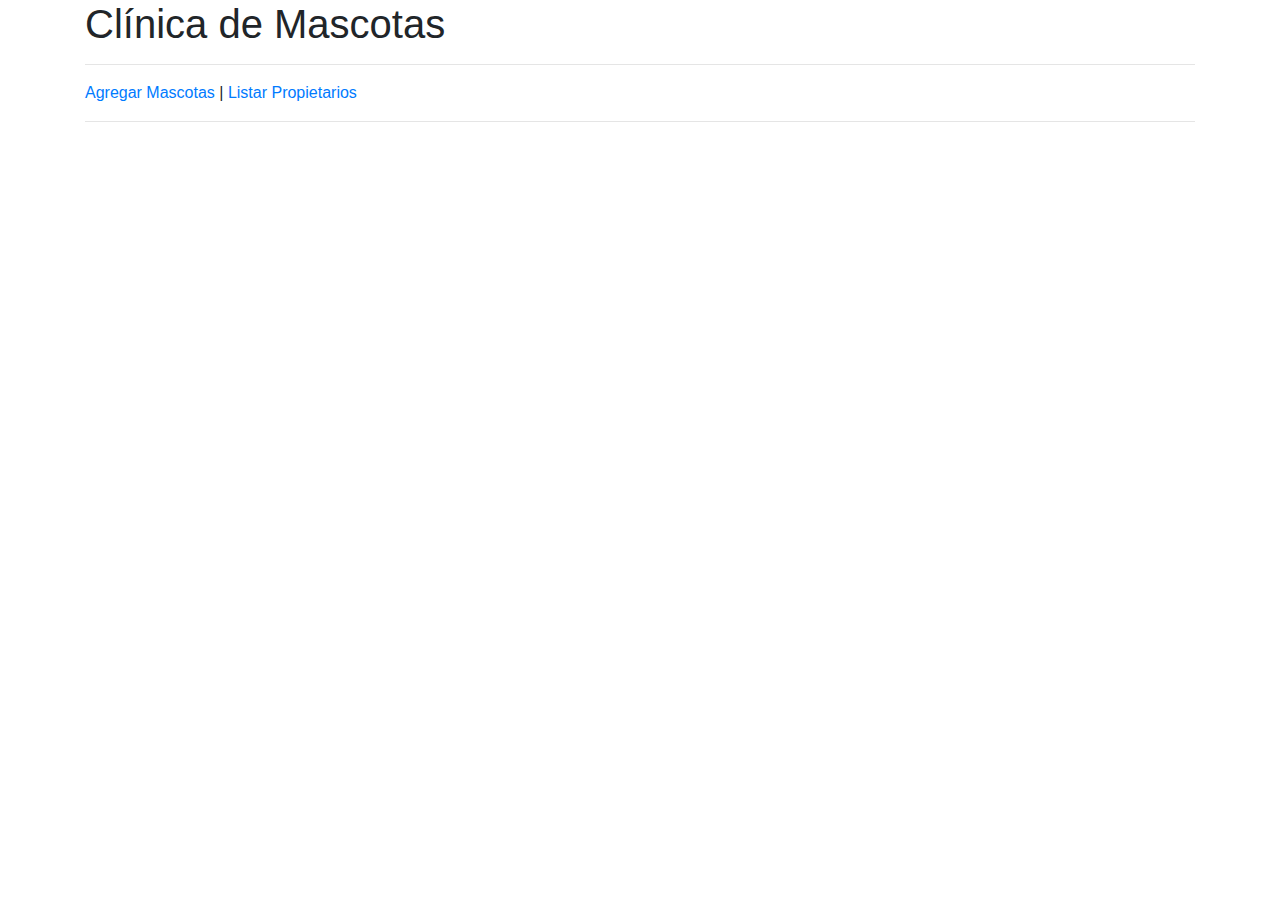
<file: index.html>
<!doctype html>
<html lang="en">
  <head>
    <!-- Required meta tags -->
    <meta charset="utf-8">
    <meta name="viewport" content="width=device-width, initial-scale=1, shrink-to-fit=no">

    <!-- Bootstrap CSS -->
    <link rel="stylesheet" href="https://stackpath.bootstrapcdn.com/bootstrap/4.4.1/css/bootstrap.min.css" integrity="sha384-Vkoo8x4CGsO3+Hhxv8T/Q5PaXtkKtu6ug5TOeNV6gBiFeWPGFN9MuhOf23Q9Ifjh" crossorigin="anonymous">

    <title>Clinica de Mascotas</title>
  </head>
  <body>
    <div class="container">
        <header>
            <h1>Clínica de Mascotas</h1>
        </header>
        <hr>
        <a href="/mascotaPage/mascotasPage.html">Agregar Mascotas</a>
        |
        <a href="/listarPropietariosPage/listarPage.html">Listar Propietarios</a>
        <hr>
    </div>    

    <!-- Optional JavaScript -->
    <!-- jQuery first, then Popper.js, then Bootstrap JS -->
    <script src="https://code.jquery.com/jquery-3.4.1.slim.min.js" integrity="sha384-J6qa4849blE2+poT4WnyKhv5vZF5SrPo0iEjwBvKU7imGFAV0wwj1yYfoRSJoZ+n" crossorigin="anonymous"></script>
    <script src="https://cdn.jsdelivr.net/npm/popper.js@1.16.0/dist/umd/popper.min.js" integrity="sha384-Q6E9RHvbIyZFJoft+2mJbHaEWldlvI9IOYy5n3zV9zzTtmI3UksdQRVvoxMfooAo" crossorigin="anonymous"></script>
    <script src="https://stackpath.bootstrapcdn.com/bootstrap/4.4.1/js/bootstrap.min.js" integrity="sha384-wfSDF2E50Y2D1uUdj0O3uMBJnjuUD4Ih7YwaYd1iqfktj0Uod8GCExl3Og8ifwB6" crossorigin="anonymous"></script>
  </body>
</html>
</file>
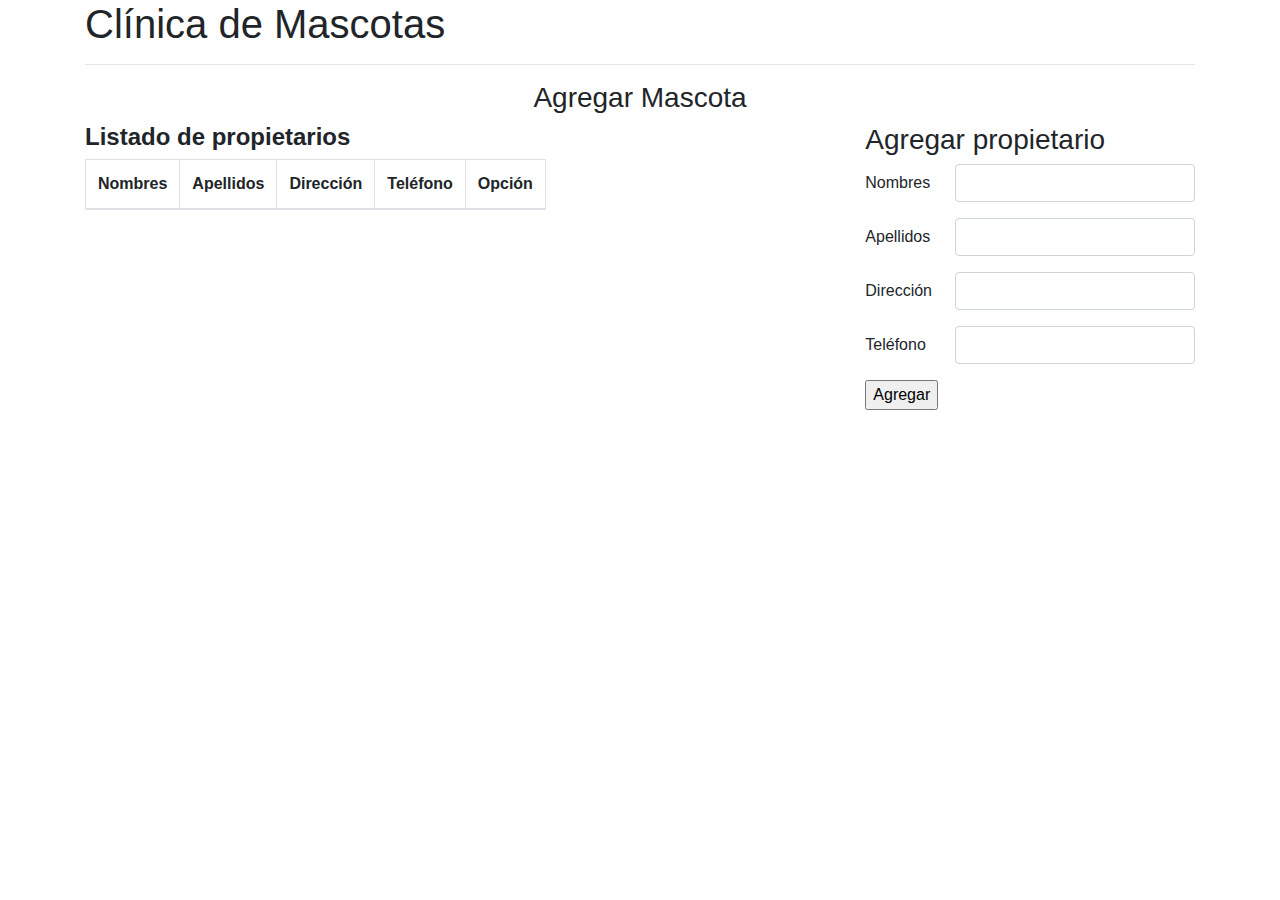
<file: mascotaPage/index.html>
<!doctype html>
<html lang="en">

<head>
    <!-- Required meta tags -->
    <meta charset="utf-8">
    <meta name="viewport" content="width=device-width, initial-scale=1, shrink-to-fit=no">

    <!-- Bootstrap CSS -->
    <link rel="stylesheet" href="https://stackpath.bootstrapcdn.com/bootstrap/4.4.1/css/bootstrap.min.css"
        integrity="sha384-Vkoo8x4CGsO3+Hhxv8T/Q5PaXtkKtu6ug5TOeNV6gBiFeWPGFN9MuhOf23Q9Ifjh" crossorigin="anonymous">
    <link rel="stylesheet" href="index.css">
    <title>Hello, world!</title>
</head>

<body>


    <div class="container">
        <header>
            <h1>Clínica de Mascotas</h1>
        </header>
        <hr>
        <h3 class="text-center">Agregar Mascota</h3>
       
        <div class="formulario">
            <h3>Agregar propietario</h3>
            <form>
                <div class="form-group row">
                    <label for="nombre" class="col-sm-3 col-form-label">Nombres</label>
                    <div class="col-sm-9">
                        <input type="text" class="form-control" id="nombre" required minlength="5">
                    </div>
                </div>
                <div class="form-group row">
                    <label for="apellido" class="col-sm-3 col-form-label">Apellidos</label>
                    <div class="col-sm-9">
                        <input type="text" class="form-control" id="apellido" required>
                    </div>
                </div>
                <div class="form-group row">
                    <label for="direccion" class="col-sm-3 col-form-label">Dirección</label>
                    <div class="col-sm-9">
                        <input type="text" class="form-control" id="direccion" required>
                    </div>
                </div>
                <div class="form-group row">
                    <label for="telefono" class="col-sm-3 col-form-label">Teléfono</label>
                    <div class="col-sm-9">
                        <input type="text" class="form-control" id="telefono" required>
                    </div>
                </div>

                <input type="submit" id ="agregarP" value="Agregar">

            </form>

            <div class= "agregarMascotas">


                <form>

                <h3>Agregar Mascota</h3>

                <div class="form-group row">
                    <label for="nombre" class="col-sm-3 col-form-label">Nombre</label>
                    <div class="col-sm-9">
                        <input type="text" class="form-control" id="nombreM">
                    </div>
                </div>
                <div class="form-group row">
                    <label for="tipo" class="col-sm-3 col-form-label">Tipo</label>
                    <div class="col-sm-9">
                        <select class="form-control" id="tipo">
                            <option>Perro</option>
                            <option>Gato</option>
                        </select>
                    </div>
                </div>
                <div class="form-group row">
                    <label for="fechaN" class="col-sm-3 col-form-label">F/N</label>
                    <div class="col-sm-9">
                        <input type="date" id="fechaN">
                    </div>
                </div>

                <div>
                    <input type="submit" id="agregarM" value="agregar Mascota">
                </div>
                <br>
                <div id = "divMascotas">

                    <table class = "table table-bordered">
                        <thead>
                            <tr>
                                <th>Nombre</th>
                                <th>TIpo</th>
                                <Th>fecha de nacimiento</Th>
                            </tr>
                        </thead>
                        <tbody id ="mascotas">

                        </tbody>


                    </table>
                </div>
            </form>

            </div>




        </div>

        <div>
            <h4><b>Listado de propietarios</b></h4>
            <table class="table table-bordered tabla-propietarios">
                <thead>
                    <tr>
                        <th scope="col">Nombres</th>
                        <th scope="col">Apellidos</th>
                        <th scope="col">Dirección</th>
                        <th scope="col">Teléfono</th>
                        <th scope="col">Opción</th>
                    </tr>
                </thead>
                <tbody id="propietarios">

                </tbody>
            </table>
        </div>

    </div>






    <!-- Optional JavaScript -->
    <!-- jQuery first, then Popper.js, then Bootstrap JS -->
    <script src="https://code.jquery.com/jquery-3.4.1.slim.min.js"
        integrity="sha384-J6qa4849blE2+poT4WnyKhv5vZF5SrPo0iEjwBvKU7imGFAV0wwj1yYfoRSJoZ+n"
        crossorigin="anonymous"></script>
    <script src="https://cdn.jsdelivr.net/npm/popper.js@1.16.0/dist/umd/popper.min.js"
        integrity="sha384-Q6E9RHvbIyZFJoft+2mJbHaEWldlvI9IOYy5n3zV9zzTtmI3UksdQRVvoxMfooAo"
        crossorigin="anonymous"></script>
    <script src="https://stackpath.bootstrapcdn.com/bootstrap/4.4.1/js/bootstrap.min.js"
        integrity="sha384-wfSDF2E50Y2D1uUdj0O3uMBJnjuUD4Ih7YwaYd1iqfktj0Uod8GCExl3Og8ifwB6"
        crossorigin="anonymous"></script>
    <script src="index.js"></script>
</body>

</html>
</file>
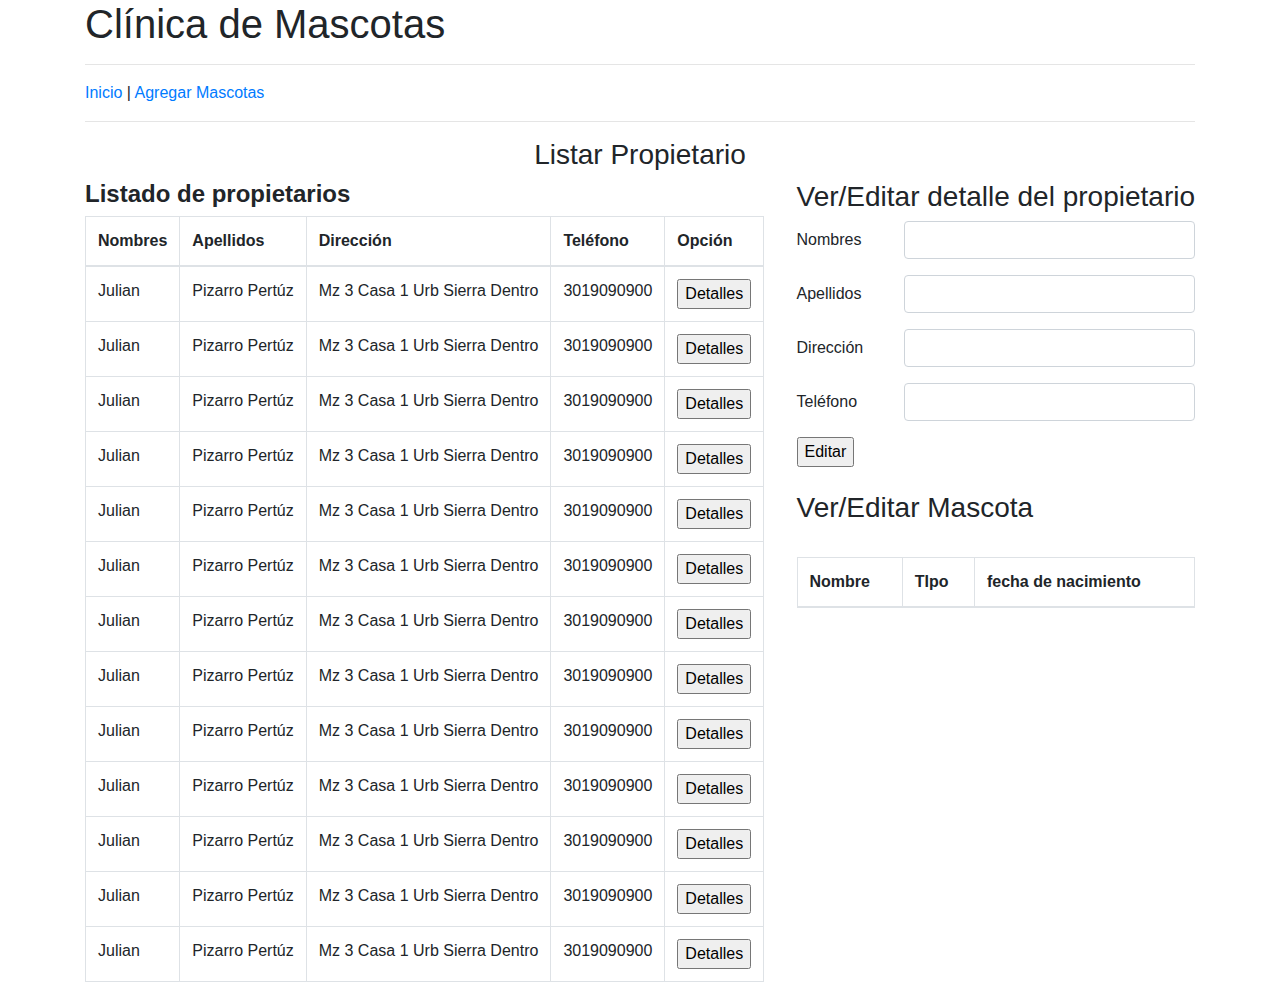
<file: listarPropietariosPage/listarPage.html>
<!doctype html>
<html lang="en">

<head>
    <!-- Required meta tags -->
    <meta charset="utf-8">
    <meta name="viewport" content="width=device-width, initial-scale=1, shrink-to-fit=no">

    <!-- Bootstrap CSS -->
    <link rel="stylesheet" href="https://stackpath.bootstrapcdn.com/bootstrap/4.4.1/css/bootstrap.min.css"
        integrity="sha384-Vkoo8x4CGsO3+Hhxv8T/Q5PaXtkKtu6ug5TOeNV6gBiFeWPGFN9MuhOf23Q9Ifjh" crossorigin="anonymous">
    <link rel="stylesheet" href="listarPage.css">
    <title>Clinica de Mascotas</title>
</head>

<body>


    <div class="container">
        <header>
            <h1>Clínica de Mascotas</h1>
        </header>
        <hr>
        <a href="/index.html">Inicio</a>
        |
        <a href="/mascotaPage/mascotasPage.html">Agregar Mascotas</a>
        <hr>
        <h3 class="text-center">Listar Propietario</h3>
       
        <div class="formulario">
            <h3>Ver/Editar detalle del propietario</h3>
            <form id = "formP">
                <div class="form-group row">
                    <label for="nombre" class="col-sm-3 col-form-label">Nombres</label>
                    <div class="col-sm-9">
                        <input type="text" class="form-control" id="nombre" required minlength="5">
                    </div>
                </div>
                <div class="form-group row">
                    <label for="apellido" class="col-sm-3 col-form-label">Apellidos</label>
                    <div class="col-sm-9">
                        <input type="text" class="form-control" id="apellido" required>
                    </div>
                </div>
                <div class="form-group row">
                    <label for="direccion" class="col-sm-3 col-form-label">Dirección</label>
                    <div class="col-sm-9">
                        <input type="text" class="form-control" id="direccion" required>
                    </div>
                </div>
                <div class="form-group row">
                    <label for="telefono" class="col-sm-3 col-form-label">Teléfono</label>
                    <div class="col-sm-9">
                        <input type="text" class="form-control" id="telefono" required>
                    </div>
                </div>

                <input type="submit" id ="agregarP" value="Editar">

            </form>

            <br>

            <div class= "editarMascotas">


                <form>

                <h3>Ver/Editar Mascota</h3>

                <br>
                <div id = "divMascotas">

                    <table class = "table table-bordered">
                        <thead>
                            <tr>
                                <th>Nombre</th>
                                <th>TIpo</th>
                                <Th>fecha de nacimiento</Th>
                            </tr>
                        </thead>
                        <tbody id ="mascotas">

                        </tbody>


                    </table>
                </div>
            </form>

            </div>




        </div>

        <div>
            <h4><b>Listado de propietarios</b></h4>
            <table class="table table-bordered tabla-propietarios">
                <thead>
                    <tr>
                        <th scope="col">Nombres</th>
                        <th scope="col">Apellidos</th>
                        <th scope="col">Dirección</th>
                        <th scope="col">Teléfono</th>
                        <th scope="col">Opción</th>
                    </tr>
                </thead>
                <tbody id="propietarios">
                    <tr>
                        <td>Julian</td>
                        <td>Pizarro Pertúz</td>
                        <td>Mz 3 Casa 1 Urb Sierra Dentro</td>
                        <td>3019090900</td>
                        <td><input type="submit" id ="agregarP" value="Detalles" class = "detalles"></td>
                    </tr>
                    <tr>
                        <td>Julian</td>
                        <td>Pizarro Pertúz</td>
                        <td>Mz 3 Casa 1 Urb Sierra Dentro</td>
                        <td>3019090900</td>
                        <td><input type="submit" id ="agregarP" value="Detalles" class = "detalles"></td>
                    </tr>
                    <tr>
                        <td>Julian</td>
                        <td>Pizarro Pertúz</td>
                        <td>Mz 3 Casa 1 Urb Sierra Dentro</td>
                        <td>3019090900</td>
                        <td><input type="submit" id ="agregarP" value="Detalles" class = "detalles"></td>
                    </tr>
                    <tr>
                        <td>Julian</td>
                        <td>Pizarro Pertúz</td>
                        <td>Mz 3 Casa 1 Urb Sierra Dentro</td>
                        <td>3019090900</td>
                        <td><input type="submit" id ="agregarP" value="Detalles" class = "detalles"></td>
                    </tr>
                    <tr>
                        <td>Julian</td>
                        <td>Pizarro Pertúz</td>
                        <td>Mz 3 Casa 1 Urb Sierra Dentro</td>
                        <td>3019090900</td>
                        <td><input type="submit" id ="agregarP" value="Detalles" class = "detalles"></td>
                    </tr>
                    <tr>
                        <td>Julian</td>
                        <td>Pizarro Pertúz</td>
                        <td>Mz 3 Casa 1 Urb Sierra Dentro</td>
                        <td>3019090900</td>
                        <td><input type="submit" id ="agregarP" value="Detalles" class = "detalles"></td>
                    </tr>
                    <tr>
                        <td>Julian</td>
                        <td>Pizarro Pertúz</td>
                        <td>Mz 3 Casa 1 Urb Sierra Dentro</td>
                        <td>3019090900</td>
                        <td><input type="submit" id ="agregarP" value="Detalles" class = "detalles"></td>
                    </tr>
                    <tr>
                        <td>Julian</td>
                        <td>Pizarro Pertúz</td>
                        <td>Mz 3 Casa 1 Urb Sierra Dentro</td>
                        <td>3019090900</td>
                        <td><input type="submit" id ="agregarP" value="Detalles" class = "detalles"></td>
                    </tr>
                    <tr>
                        <td>Julian</td>
                        <td>Pizarro Pertúz</td>
                        <td>Mz 3 Casa 1 Urb Sierra Dentro</td>
                        <td>3019090900</td>
                        <td><input type="submit" id ="agregarP" value="Detalles" class = "detalles"></td>
                    </tr>
                    <tr>
                        <td>Julian</td>
                        <td>Pizarro Pertúz</td>
                        <td>Mz 3 Casa 1 Urb Sierra Dentro</td>
                        <td>3019090900</td>
                        <td><input type="submit" id ="agregarP" value="Detalles" class = "detalles"></td>
                    </tr>
                    <tr>
                        <td>Julian</td>
                        <td>Pizarro Pertúz</td>
                        <td>Mz 3 Casa 1 Urb Sierra Dentro</td>
                        <td>3019090900</td>
                        <td><input type="submit" id ="agregarP" value="Detalles" class = "detalles"></td>
                    </tr>
                    <tr>
                        <td>Julian</td>
                        <td>Pizarro Pertúz</td>
                        <td>Mz 3 Casa 1 Urb Sierra Dentro</td>
                        <td>3019090900</td>
                        <td><input type="submit" id ="agregarP" value="Detalles" class = "detalles"></td>
                    </tr>
                    <tr>
                        <td>Julian</td>
                        <td>Pizarro Pertúz</td>
                        <td>Mz 3 Casa 1 Urb Sierra Dentro</td>
                        <td>3019090900</td>
                        <td><input type="submit" id ="agregarP" value="Detalles" class = "detalles"></td>
                    </tr>
                </tbody>
            </table>
        </div>

    </div>






    <!-- Optional JavaScript -->
    <!-- jQuery first, then Popper.js, then Bootstrap JS -->
    <script src="https://code.jquery.com/jquery-3.4.1.slim.min.js"
        integrity="sha384-J6qa4849blE2+poT4WnyKhv5vZF5SrPo0iEjwBvKU7imGFAV0wwj1yYfoRSJoZ+n"
        crossorigin="anonymous"></script>
    <script src="https://cdn.jsdelivr.net/npm/popper.js@1.16.0/dist/umd/popper.min.js"
        integrity="sha384-Q6E9RHvbIyZFJoft+2mJbHaEWldlvI9IOYy5n3zV9zzTtmI3UksdQRVvoxMfooAo"
        crossorigin="anonymous"></script>
    <script src="https://stackpath.bootstrapcdn.com/bootstrap/4.4.1/js/bootstrap.min.js"
        integrity="sha384-wfSDF2E50Y2D1uUdj0O3uMBJnjuUD4Ih7YwaYd1iqfktj0Uod8GCExl3Og8ifwB6"
        crossorigin="anonymous"></script>
    <script src="listarPage.js"></script>
</body>

</html>
</file>
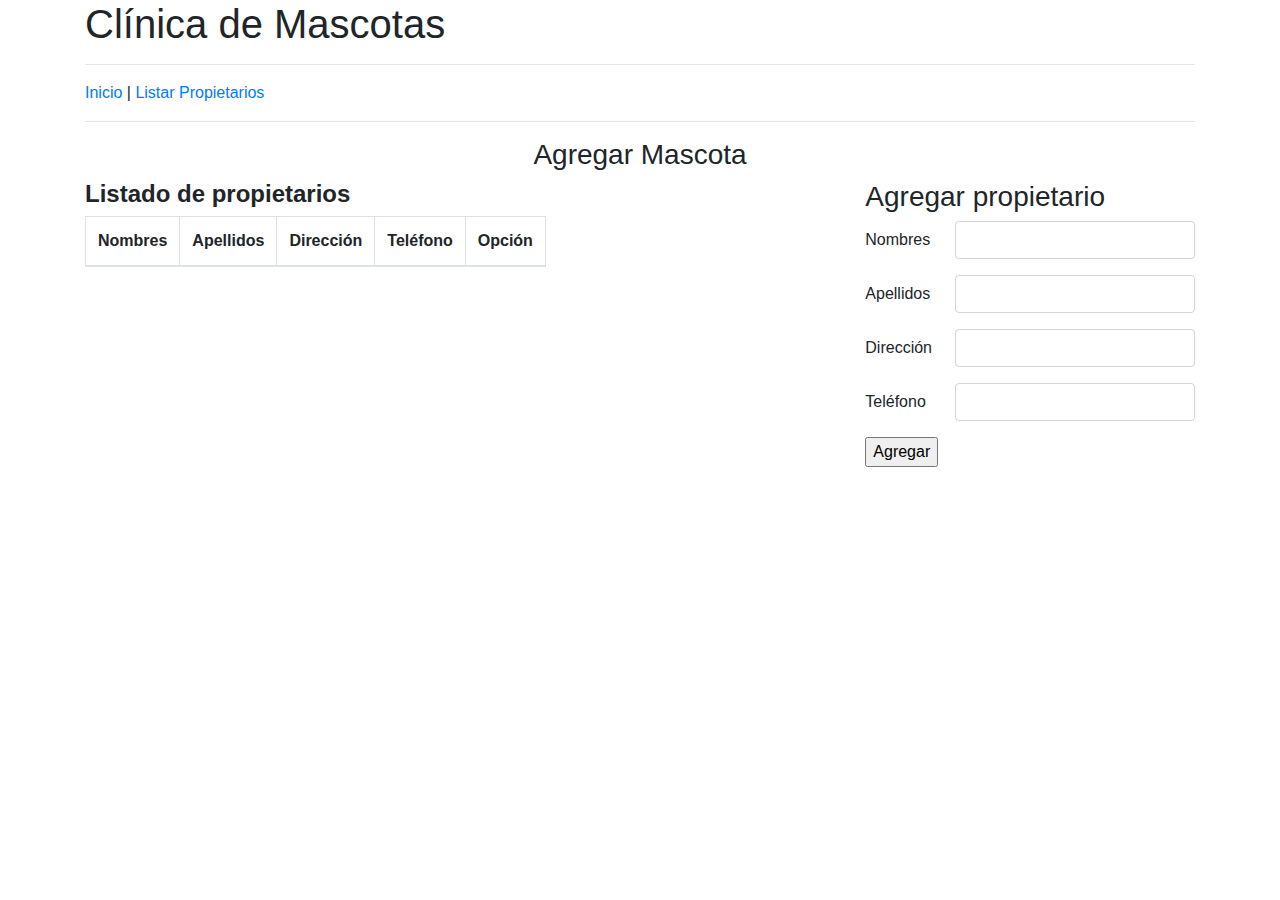
<file: mascotaPage/mascotasPage.html>
<!doctype html>
<html lang="en">

<head>
    <!-- Required meta tags -->
    <meta charset="utf-8">
    <meta name="viewport" content="width=device-width, initial-scale=1, shrink-to-fit=no">

    <!-- Bootstrap CSS -->
    <link rel="stylesheet" href="https://stackpath.bootstrapcdn.com/bootstrap/4.4.1/css/bootstrap.min.css"
        integrity="sha384-Vkoo8x4CGsO3+Hhxv8T/Q5PaXtkKtu6ug5TOeNV6gBiFeWPGFN9MuhOf23Q9Ifjh" crossorigin="anonymous">
    <link rel="stylesheet" href="mascotasPage.css">
    <title>Clinica de Mascotas</title>
</head>

<body>


    <div class="container">
        <header>
            <h1>Clínica de Mascotas</h1>
        </header>
        <hr>
        <a href="/index.html">Inicio</a>
        |
        <a href="/listarPropietariosPage/listarPage.html">Listar Propietarios</a>
        <hr>
        <h3 class="text-center">Agregar Mascota</h3>
       
        <div class="formulario">
            <h3>Agregar propietario</h3>
            <form>
                <div class="form-group row">
                    <label for="nombre" class="col-sm-3 col-form-label">Nombres</label>
                    <div class="col-sm-9">
                        <input type="text" class="form-control" id="nombre" required minlength="5">
                    </div>
                </div>
                <div class="form-group row">
                    <label for="apellido" class="col-sm-3 col-form-label">Apellidos</label>
                    <div class="col-sm-9">
                        <input type="text" class="form-control" id="apellido" required>
                    </div>
                </div>
                <div class="form-group row">
                    <label for="direccion" class="col-sm-3 col-form-label">Dirección</label>
                    <div class="col-sm-9">
                        <input type="text" class="form-control" id="direccion" required>
                    </div>
                </div>
                <div class="form-group row">
                    <label for="telefono" class="col-sm-3 col-form-label">Teléfono</label>
                    <div class="col-sm-9">
                        <input type="text" class="form-control" id="telefono" required>
                    </div>
                </div>

                <input type="submit" id ="agregarP" value="Agregar">

            </form>

            <div class= "agregarMascotas">


                <form>

                <h3>Agregar Mascota</h3>

                <div class="form-group row">
                    <label for="nombre" class="col-sm-3 col-form-label">Nombre</label>
                    <div class="col-sm-9">
                        <input type="text" class="form-control" id="nombreM">
                    </div>
                </div>
                <div class="form-group row">
                    <label for="tipo" class="col-sm-3 col-form-label">Tipo</label>
                    <div class="col-sm-9">
                        <select class="form-control" id="tipo">
                            <option>Perro</option>
                            <option>Gato</option>
                        </select>
                    </div>
                </div>
                <div class="form-group row">
                    <label for="fechaN" class="col-sm-3 col-form-label">F/N</label>
                    <div class="col-sm-9">
                        <input type="date" id="fechaN">
                    </div>
                </div>

                <div>
                    <input type="submit" id="agregarM" value="Agregar Mascota">
                </div>
                <br>
                <div id = "divMascotas">

                    <table class = "table table-bordered">
                        <thead>
                            <tr>
                                <th>Nombre</th>
                                <th>TIpo</th>
                                <Th>fecha de nacimiento</Th>
                            </tr>
                        </thead>
                        <tbody id ="mascotas">

                        </tbody>


                    </table>
                </div>
            </form>

            </div>




        </div>

        <div>
            <h4><b>Listado de propietarios</b></h4>
            <table class="table table-bordered tabla-propietarios">
                <thead>
                    <tr>
                        <th scope="col">Nombres</th>
                        <th scope="col">Apellidos</th>
                        <th scope="col">Dirección</th>
                        <th scope="col">Teléfono</th>
                        <th scope="col">Opción</th>
                    </tr>
                </thead>
                <tbody id="propietarios">

                </tbody>
            </table>
        </div>

    </div>






    <!-- Optional JavaScript -->
    <!-- jQuery first, then Popper.js, then Bootstrap JS -->
    <script src="https://code.jquery.com/jquery-3.4.1.slim.min.js"
        integrity="sha384-J6qa4849blE2+poT4WnyKhv5vZF5SrPo0iEjwBvKU7imGFAV0wwj1yYfoRSJoZ+n"
        crossorigin="anonymous"></script>
    <script src="https://cdn.jsdelivr.net/npm/popper.js@1.16.0/dist/umd/popper.min.js"
        integrity="sha384-Q6E9RHvbIyZFJoft+2mJbHaEWldlvI9IOYy5n3zV9zzTtmI3UksdQRVvoxMfooAo"
        crossorigin="anonymous"></script>
    <script src="https://stackpath.bootstrapcdn.com/bootstrap/4.4.1/js/bootstrap.min.js"
        integrity="sha384-wfSDF2E50Y2D1uUdj0O3uMBJnjuUD4Ih7YwaYd1iqfktj0Uod8GCExl3Og8ifwB6"
        crossorigin="anonymous"></script>
    <script src="mascotasPage.js"></script>
</body>

</html>
</file>
<file: mascotaPage/index.css>
.tabla-propietarios{
    width: initial;
}
.formulario{
   float: inline-end;
    
}

.agregarMascotas{
    display: none;
}
</file>
<file: listarPropietariosPage/listarPage.css>
.tabla-propietarios{
    width: initial;
}
.formulario{
   float: inline-end;
    
}

.agregarMascotas{
    display: none;
}
</file>
<file: mascotaPage/mascotasPage.css>
.tabla-propietarios{
    width: initial;
}
.formulario{
   float: inline-end;
    
}

.agregarMascotas{
    display: none;
}
</file>
